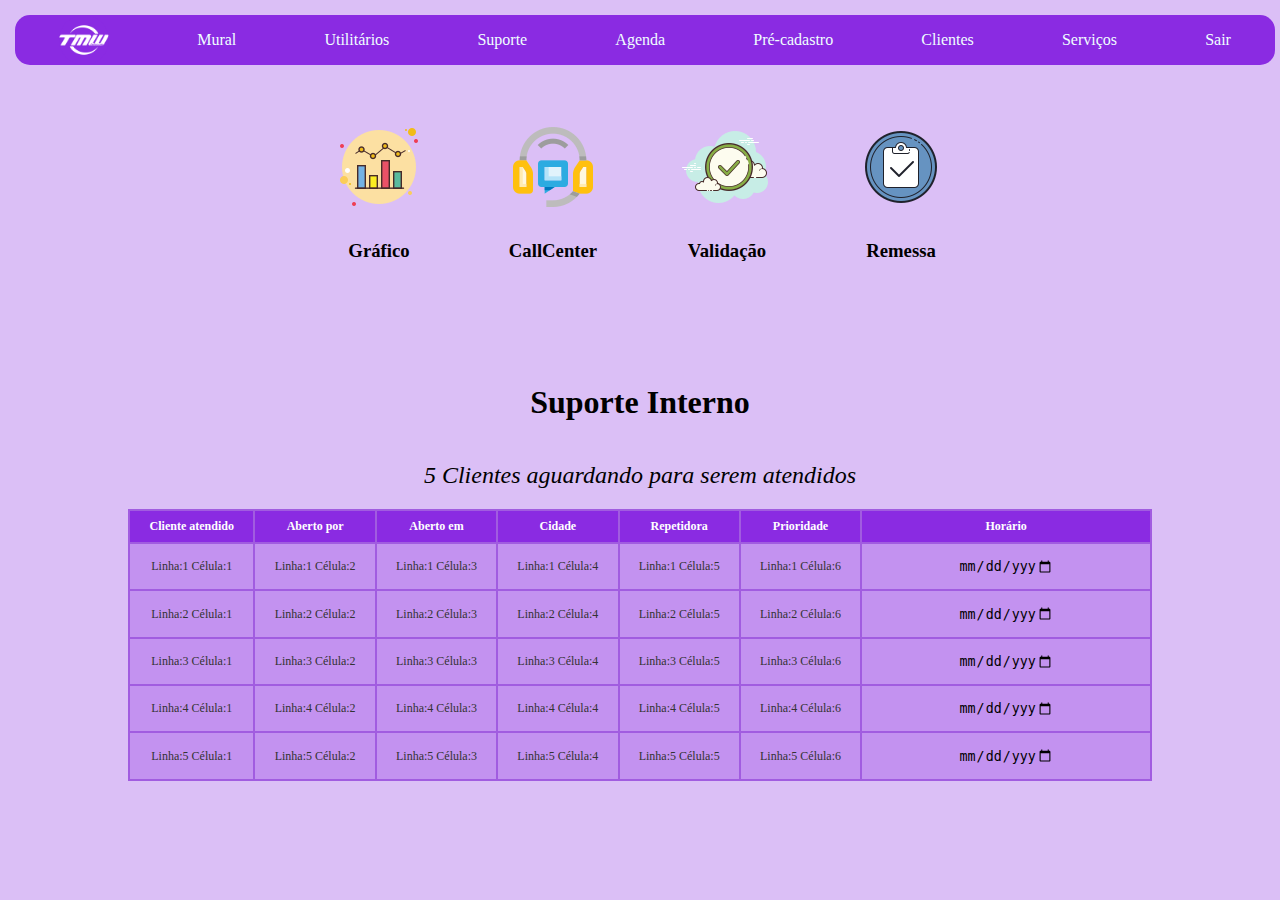
<file: index.html>
<!DOCTYPE html>
<html lang="pt-br">
<head>
    <meta charset="UTF-8">
    <meta name="viewport" content="width=device-width, initial-scale=1.0">
    <title>Suporte Interno - TMW</title>
    <link rel="stylesheet" href="styles/style.css">
    <link rel="shortcut icon" href="sources/Logo-TMW.png" type="image/x-icon">

    <link rel="preconnect" href="https://fonts.googleapis.com"> <link rel="preconnect" href="https://fonts.gstatic.com" crossorigin> 
    <link href="https: //fonts.googleapis.com/css2?family=Shadows+Into+Light&display=swap" rel="stylesheet">
</head>


<body>

    <header>
        <nav>
            <img src="sources/Logo-TMW.png" alt="">
            <p>Mural</p>
            <p>Utilitários</p>
            <a href="index.html">
                <p>Suporte</p>
            </a>
            <a href="agenda.html">
                <p>Agenda</p>
            </a>
            <p>Pré-cadastro</p>
            <p>Clientes</p>
            <p>Serviços</p>
            <p>Sair</p>
        </nav>
    </header>

        <section>
            <div class="resource">
                <img class="midia" src="sources/statics.png" alt="">
                <h3>Gráfico</h1>
            </div>
            <div class="resource">
                <img class="midia" src="sources/callcenter.png" alt="">
                <h3>CallCenter</h1>
            </div>
            <div class="resource">
                <img class="midia" src="sources/validacao.png" alt="">
                <h3>Validação</h1>
            </div>
            <div class="resource">
                <img class="midia" src="sources/remessa.png" alt="">
                <h3>Remessa</h1>
            </div>
        </section>

    <main>
        <h1>Suporte Interno</h1>
        <h2><b>5</b> Clientes aguardando para serem atendidos</h2>
        <table id="tfhover" class="tftable" bord="1">
            <tr><th>Cliente atendido</th><th>Aberto por</th><th>Aberto em</th><th>Cidade</th><th>Repetidora</th><th>Prioridade</th><th>Horário</th></tr>
            <tr class="focus"><td>Linha:1 Célula:1</td><td>Linha:1 Célula:2</td><td>Linha:1 Célula:3</td><td>Linha:1 Célula:4</td><td>Linha:1 Célula:5</td><td>Linha:1 Célula:6</td><td><input type="datetime-local" name="hour-internal" id="hour-internal"></td></tr>
            <tr class="focus"><td>Linha:2 Célula:1</td><td>Linha:2 Célula:2</td><td>Linha:2 Célula:3</td><td>Linha:2 Célula:4</td><td>Linha:2 Célula:5</td><td>Linha:2 Célula:6</td><td><input type="datetime-local" name="hour-internal" id="hour-internal"></td></tr>
            <tr class="focus"><td>Linha:3 Célula:1</td><td>Linha:3 Célula:2</td><td>Linha:3 Célula:3</td><td>Linha:3 Célula:4</td><td>Linha:3 Célula:5</td><td>Linha:3 Célula:6</td><td><input type="datetime-local" name="hour-internal" id="hour-internal"></td></tr>
            <tr class="focus"><td>Linha:4 Célula:1</td><td>Linha:4 Célula:2</td><td>Linha:4 Célula:3</td><td>Linha:4 Célula:4</td><td>Linha:4 Célula:5</td><td>Linha:4 Célula:6</td><td><input type="datetime-local" name="hour-internal" id="hour-internal"></td></tr>
            <tr class="focus"><td>Linha:5 Célula:1</td><td>Linha:5 Célula:2</td><td>Linha:5 Célula:3</td><td>Linha:5 Célula:4</td><td>Linha:5 Célula:5</td><td>Linha:5 Célula:6</td><td><input type="datetime-local" name="hour-internal" id="hour-internal"></td></tr>
            </table>
    </main>

</body>
</html>
</file>
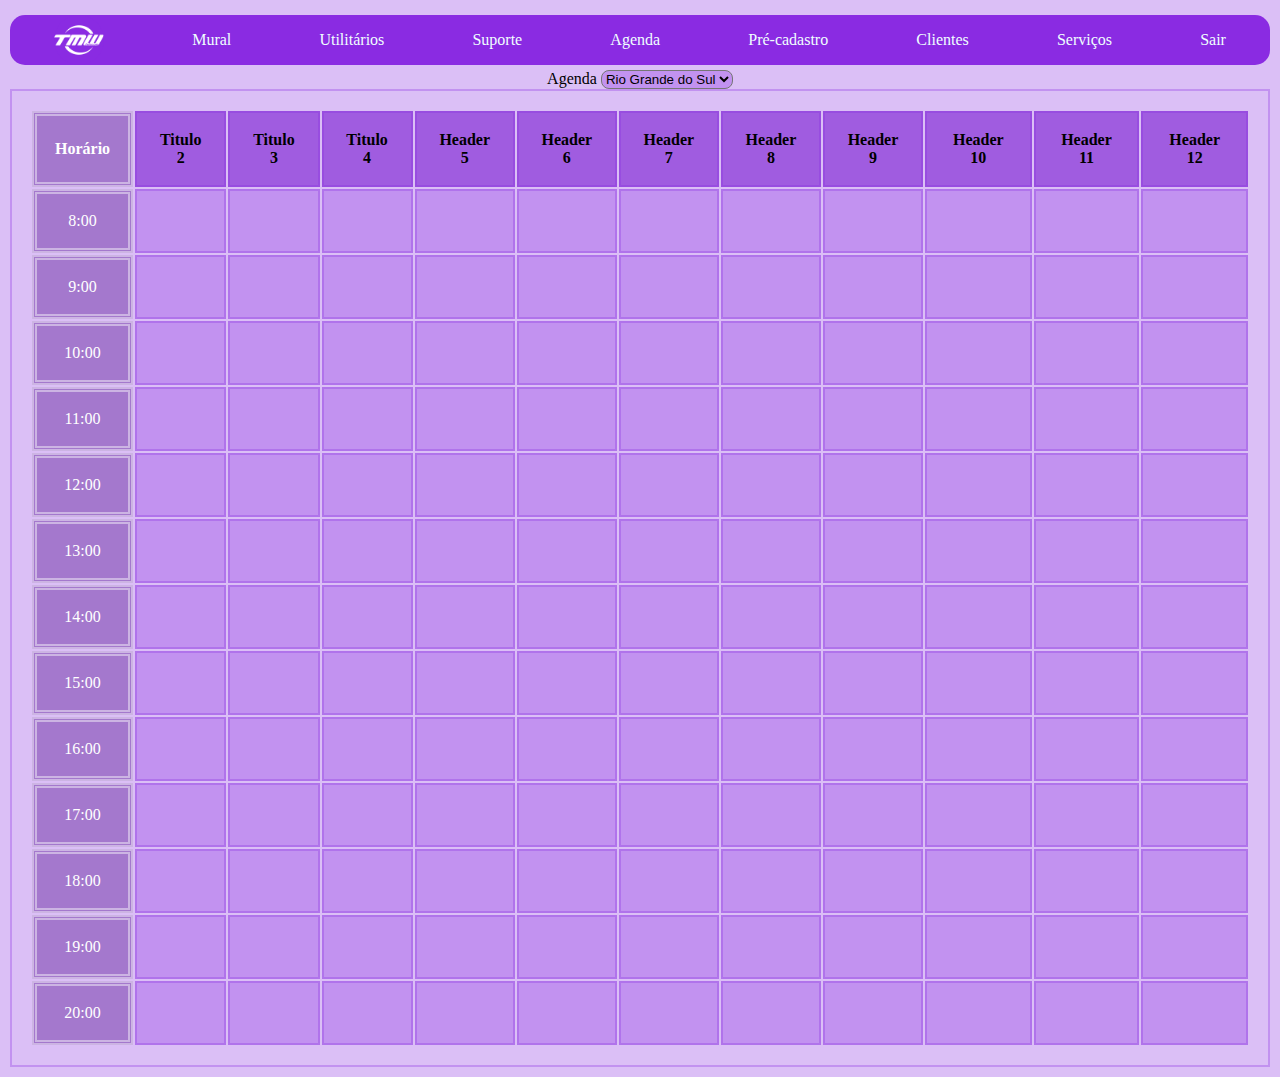
<file: agenda.html>
<!DOCTYPE html>
<html lang="pt-br">

<head>
    <meta charset="UTF-8">
    <meta name="viewport" content="width=device-width, initial-scale=1.0">
    <link rel="stylesheet" href="styles/agenda.css">
    <title>Agenda - TMW</title>
</head>

<body>
    <header>
        <nav>
            <img src="sources/Logo-TMW.png" alt="">
            <p>Mural</p>
            <p>Utilitários</p>
            <a href="index.html">
                <p>Suporte</p>
            </a>
            <p>Agenda</p>
            <p>Pré-cadastro</p>
            <p>Clientes</p>
            <p>Serviços</p>
            <p>Sair</p>
        </nav>
    </header>

    <table class="tabela">

        <caption>Agenda <select id="estado" name="estado">
            <option value="RS">Rio Grande do Sul</option>
            <option value="SC">Santa Catarina</option>
        </select></caption>

        <thead>

            <tr>

                <th class="hour">Horário</th>
                <th>Titulo 2</th>
                <th>Titulo 3</th>
                <th>Titulo 4</th>

                <th>Header 5</th>
                <th>Header 6</th>
                <th>Header 7</th>
                <th>Header 8</th>
                <th>Header 9</th>
                <th>Header 10</th>
                <th>Header 11</th>
                <th>Header 12</th>
            </tr>

        </thead>

        <tbody>

            <tr>

                <td class="hour">8:00</td>
                <td>&nbsp;</td>
                <td>&nbsp;</td>
                <td>&nbsp;</td>

                <td>&nbsp;</td>
                <td>&nbsp;</td>
                <td>&nbsp;</td>
                <td>&nbsp;</td>
                <td>&nbsp;</td>
                <td>&nbsp;</td>
                <td>&nbsp;</td>
                <td>&nbsp;</td>
            </tr>
            <tr>

                <td class="hour">9:00</td>
                <td>&nbsp;</td>
                <td>&nbsp;</td>
                <td>&nbsp;</td>

                <td>&nbsp;</td>
                <td>&nbsp;</td>
                <td>&nbsp;</td>
                <td>&nbsp;</td>
                <td>&nbsp;</td>
                <td>&nbsp;</td>
                <td>&nbsp;</td>
                <td>&nbsp;</td>
            </tr>

            <tr>

                <td class="hour">10:00</td>
                <td>&nbsp;</td>
                <td>&nbsp;</td>
                <td>&nbsp;</td>

                <td>&nbsp;</td>
                <td>&nbsp;</td>
                <td>&nbsp;</td>
                <td>&nbsp;</td>
                <td>&nbsp;</td>
                <td>&nbsp;</td>
                <td>&nbsp;</td>
                <td>&nbsp;</td>
            </tr>


            <tr>
                <td class="hour">11:00</td>
                <td>&nbsp;</td>
                <td>&nbsp;</td>
                <td>&nbsp;</td>
                <td>&nbsp;</td>
                <td>&nbsp;</td>
                <td>&nbsp;</td>
                <td>&nbsp;</td>
                <td>&nbsp;</td>
                <td>&nbsp;</td>
                <td>&nbsp;</td>
                <td>&nbsp;</td>
            </tr>
            <tr>
                <td class="hour">12:00</td>
                <td>&nbsp;</td>
                <td>&nbsp;</td>
                <td>&nbsp;</td>
                <td>&nbsp;</td>
                <td>&nbsp;</td>
                <td>&nbsp;</td>
                <td>&nbsp;</td>
                <td>&nbsp;</td>
                <td>&nbsp;</td>
                <td>&nbsp;</td>
                <td>&nbsp;</td>
            </tr>
            <tr>
                <td class="hour">13:00</td>
                <td>&nbsp;</td>
                <td>&nbsp;</td>
                <td>&nbsp;</td>
                <td>&nbsp;</td>
                <td>&nbsp;</td>
                <td>&nbsp;</td>
                <td>&nbsp;</td>
                <td>&nbsp;</td>
                <td>&nbsp;</td>
                <td>&nbsp;</td>
                <td>&nbsp;</td>
            </tr>
            <tr>
                <td class="hour">14:00</td>
                <td>&nbsp;</td>
                <td>&nbsp;</td>
                <td>&nbsp;</td>
                <td>&nbsp;</td>
                <td>&nbsp;</td>
                <td>&nbsp;</td>
                <td>&nbsp;</td>
                <td>&nbsp;</td>
                <td>&nbsp;</td>
                <td>&nbsp;</td>
                <td>&nbsp;</td>
            </tr>
            <tr>
                <td class="hour">15:00</td>
                <td>&nbsp;</td>
                <td>&nbsp;</td>
                <td>&nbsp;</td>
                <td>&nbsp;</td>
                <td>&nbsp;</td>
                <td>&nbsp;</td>
                <td>&nbsp;</td>
                <td>&nbsp;</td>
                <td>&nbsp;</td>
                <td>&nbsp;</td>
                <td>&nbsp;</td>
            </tr>
            <tr>
                <td class="hour">16:00</td>
                <td>&nbsp;</td>
                <td>&nbsp;</td>
                <td>&nbsp;</td>
                <td>&nbsp;</td>
                <td>&nbsp;</td>
                <td>&nbsp;</td>
                <td>&nbsp;</td>
                <td>&nbsp;</td>
                <td>&nbsp;</td>
                <td>&nbsp;</td>
                <td>&nbsp;</td>
            </tr>
            <tr>
                <td class="hour">17:00</td>
                <td>&nbsp;</td>
                <td>&nbsp;</td>
                <td>&nbsp;</td>
                <td>&nbsp;</td>
                <td>&nbsp;</td>
                <td>&nbsp;</td>
                <td>&nbsp;</td>
                <td>&nbsp;</td>
                <td>&nbsp;</td>
                <td>&nbsp;</td>
                <td>&nbsp;</td>
            </tr>
            <tr>
                <td class="hour">18:00</td>
                <td>&nbsp;</td>
                <td>&nbsp;</td>
                <td>&nbsp;</td>
                <td>&nbsp;</td>
                <td>&nbsp;</td>
                <td>&nbsp;</td>
                <td>&nbsp;</td>
                <td>&nbsp;</td>
                <td>&nbsp;</td>
                <td>&nbsp;</td>
                <td>&nbsp;</td>
            </tr>
            <tr>
                <td class="hour">19:00</td>
                <td>&nbsp;</td>
                <td>&nbsp;</td>
                <td>&nbsp;</td>
                <td>&nbsp;</td>
                <td>&nbsp;</td>
                <td>&nbsp;</td>
                <td>&nbsp;</td>
                <td>&nbsp;</td>
                <td>&nbsp;</td>
                <td>&nbsp;</td>
                <td>&nbsp;</td>
            </tr>
            <tr>
                <td class="hour">20:00</td>
                <td>&nbsp;</td>
                <td>&nbsp;</td>
                <td>&nbsp;</td>
                <td>&nbsp;</td>
                <td>&nbsp;</td>
                <td>&nbsp;</td>
                <td>&nbsp;</td>
                <td>&nbsp;</td>
                <td>&nbsp;</td>
                <td>&nbsp;</td>
                <td>&nbsp;</td>
            </tr>
        
    </table>
</body>

</html>
</file>
<file: styles/style.css>
body{
    margin: 0;
    padding: 10px;
    background-color: rgba(137, 43, 226, 0.301);
    font-family: "Shadows Into Light", cursive;
}
a{
    text-decoration: none;
}

nav{
    display: flex;
    margin: 5px;
    justify-content: space-around;
    background-color: blueviolet;
    border-radius: 15px;
    width: 100%;
}

nav img{
    background-color: blueviolet;
    width: 50px;
    border-radius: 50%;
	animation: rotate-center 0.6s ease-in-out both;
    animation-iteration-count: 3;
}

nav p {
    color: azure;
}

nav p:hover{
    font-weight: bold;
    cursor: pointer;
    scale: 120%;
    rotate: 2deg;
}

section{
    margin-top: 50px;
    display: flex;
    justify-content: center;
    gap: 50px;
    animation: flip-scale-up-hor 1s linear reverse;
}

.resource{
    width: 120px;
    text-align: center;
    border-radius: 30%;
    border: 2px solid rgba(0, 0, 0, 0);
}
.resource img {
    width: 100px;
}

.resource:hover{
    background-color: rgba(137, 43, 226, 0.507);
    border: 5px solid rgba(0, 0, 0, 0.164);
    color: white;
    scale: 105%;
    cursor: pointer;
}

main{
    margin-top: 80px;
    display: flex;
    flex-direction: column;
    align-items: center
}

main h2{
    font-style: italic;
    font-weight: 1;
}

table.tftable {
    font-size:12px;
    color:#333333;
    border-width: 1px;
    border-color: #a9a9a9;
    border-collapse: collapse;
    width:80vw;
    text-align: center;

}
table.tftable th {
    font-size:12px;
    color: white;
    background-color:blueviolet;
    border-width: 1px;
    padding: 8px;
    border: 2px solid #a15ce0;
}
table.tftable tr {
    background-color: hsla(271, 76%, 53%, 0.302);
}

table.tftable tr.focus:hover {
    cursor: pointer;
    background-color: rgba(93, 32, 155, 0.574);
    transform: rotateY(20deg);
    transform: rotatex(20deg);
    color: white;
    border-radius: 5px;
    transform: rotateX('90')
}
table.tftable td {
    font-size:12px;
    border-width: 1px;
    padding: 8px;
    border: 2px solid rgb(161, 92, 224);
}
#hour-internal{
    border: 1px solid rgba(160, 92, 224, 0);
    background-color: rgba(137, 43, 226, 0);
    width: 35%;
    padding: 5px;
}
tr.focus:hover #hour-internal{
    cursor: pointer;
    color: white;
    border-radius: 8px;
}




/* ----------------------------------------------
 * Generated by Animista on 2024-4-26 23:22:26
 * Licensed under FreeBSD License.
 * See http://animista.net/license for more info. 
 * w: http://animista.net, t: @cssanimista
 * ---------------------------------------------- */

/**
 * ----------------------------------------
 * animation rotate-center
 * ----------------------------------------
 */
 @keyframes rotate-center {
    0% {
      transform: rotate(0);
    }
    100% {
      transform: rotate(360deg);
    }
  }


/* ----------------------------------------------
 * Generated by Animista on 2024-4-26 23:37:41
 * Licensed under FreeBSD License.
 * See http://animista.net/license for more info. 
 * w: http://animista.net, t: @cssanimista
 * ---------------------------------------------- */

/**
 * ----------------------------------------
 * animation flip-scale-up-hor
 * ----------------------------------------
 */
 @-webkit-keyframes flip-scale-up-hor {
    0% {
      -webkit-transform: scale(1) rotateX(0);
              transform: scale(1) rotateX(0);
    }
    50% {
      -webkit-transform: scale(2.5) rotateX(-90deg);
              transform: scale(2.5) rotateX(-90deg);
    }
    100% {
      -webkit-transform: scale(1) rotateX(-180deg);
              transform: scale(1) rotateX(-180deg);
    }
  }
  @keyframes flip-scale-up-hor {
    0% {
      -webkit-transform: scale(1) rotateX(0);
              transform: scale(1) rotateX(0);
    }
    50% {
      -webkit-transform: scale(2.5) rotateX(-90deg);
              transform: scale(2.5) rotateX(-90deg);
    }
    100% {
      -webkit-transform: scale(1) rotateX(-180deg);
              transform: scale(1) rotateX(-180deg);
    }
  }
</file>
<file: styles/agenda.css>
body{
    margin: 0;
    padding: 10px;
    background-color: rgba(137, 43, 226, 0.301);
    font-family: "Shadows Into Light", cursive;
    display: flex;
    flex-direction: column;
}
a{
    text-decoration: none;
}

nav{
    display: flex;
    margin: 5px 0 5px;
    justify-content: space-around;
    background-color: #8a2be2;
    border-radius: 15px;
    width: 100%;
}

nav img{
    background-color: blueviolet;
    width: 50px;
    border-radius: 50%;
	animation: rotate-center 0.6s ease-in-out both;
    animation-iteration-count: 3;
}

nav p {
    color: azure;
}

nav p:hover{
    font-weight: bold;
    cursor: pointer;
    scale: 120%;
    rotate: 2deg;
}

select{
    background-color: #892be24d;
    border-radius: 8px;
}


.tabela {
    border:2px double #892be24d;
    border-collapse:separate;
    padding:18px;
}
.tabela caption {
    text-align:center;
}
.tabela th {
    border:2px double #892be24d;
    padding:18px;
    background:#a05ce0;
}
.tabela td {
    border:2px double #892be24d;
    text-align:center;
    padding:18px;
    background:#892be24d;
}

td.hour,th.hour{
    background:#4d098d63;
    color: white;
    border:5px double #ffffff72;
}
</file>
